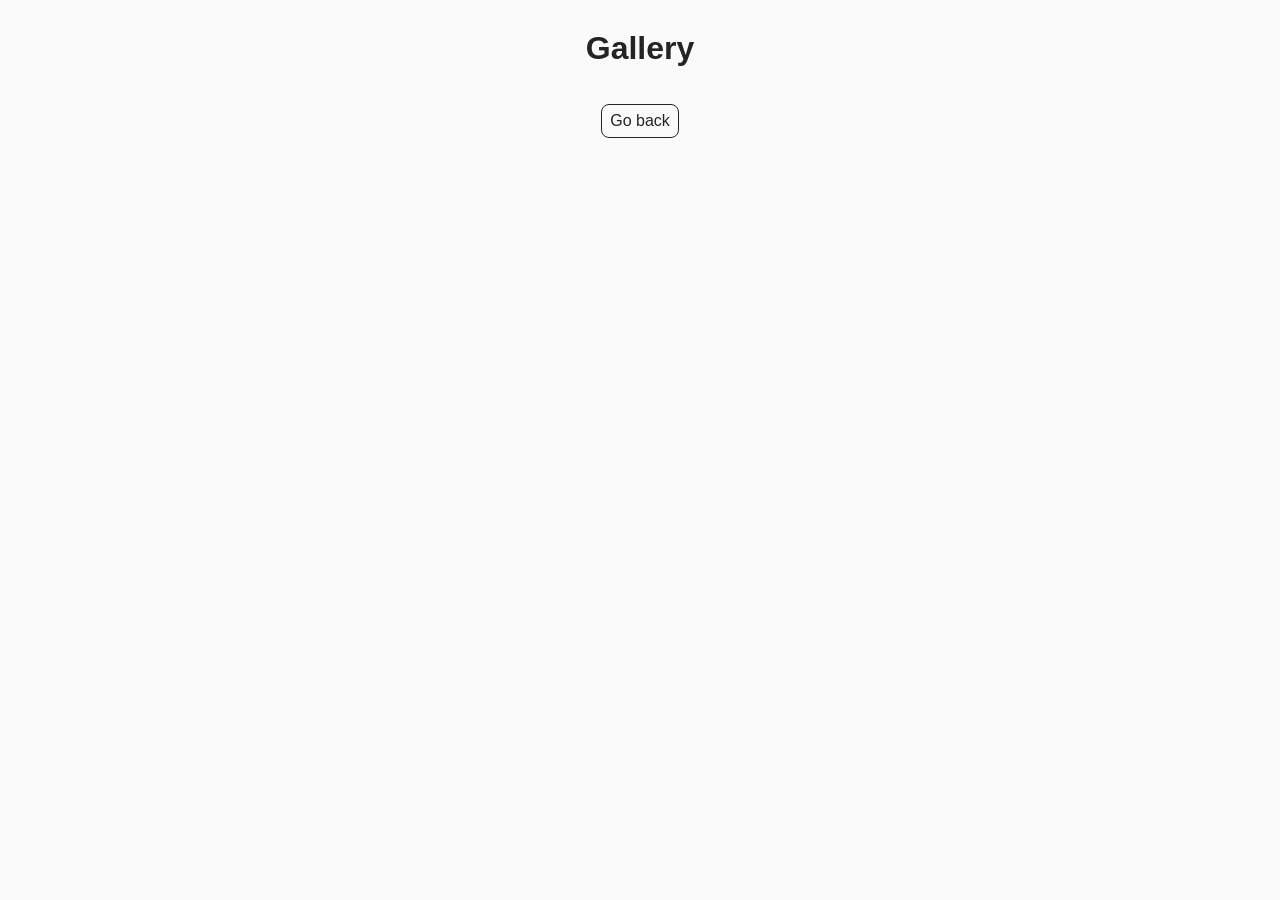
<file: src/1-gallery.html>
<!DOCTYPE html>
<html lang="en">
  <head>
    <meta charset="UTF-8" />
    <meta http-equiv="X-UA-Compatible" content="IE=edge" />
    <meta name="viewport" content="width=device-width, initial-scale=1.0" />
    <title>Gallery</title>
    <link rel="stylesheet" href="./css/styles.css" />
  </head>
  <body>
    <main>
      <div class="container">
        <h1 class="main-title">Gallery</h1>
        <a class="back-link" href="./index.html">Go back</a>

        <ul class="gallery"></ul>
      </div>
    </main>

    <script type="module" src="./js/1-gallery.js"></script>
  </body>
</html>
</file>
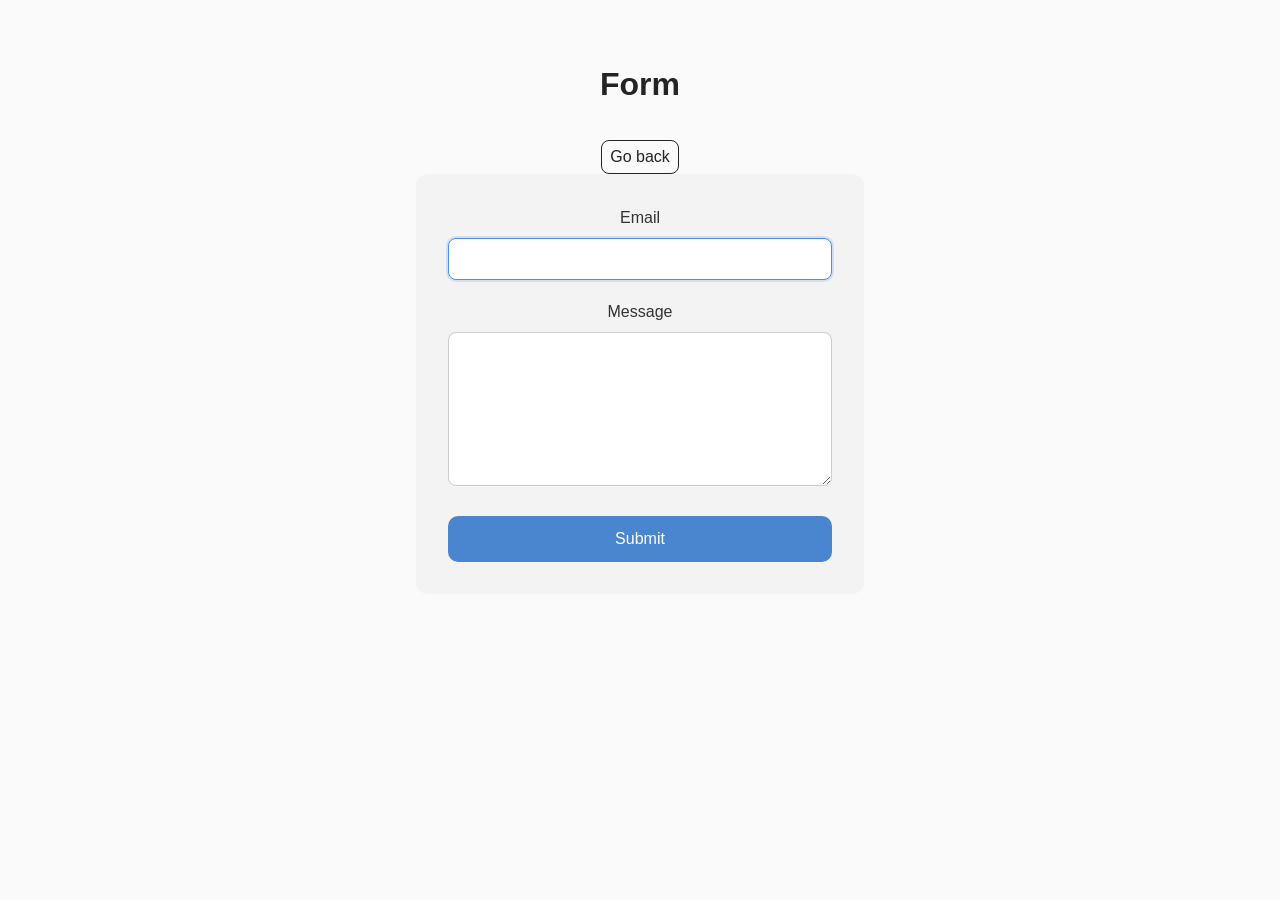
<file: src/2-form.html>
<!DOCTYPE html>
<html lang="en">
  <head>
    <meta charset="UTF-8" />
    <meta http-equiv="X-UA-Compatible" content="IE=edge" />
    <meta name="viewport" content="width=device-width, initial-scale=1.0" />
    <title>Form</title>
    <link rel="stylesheet" href="./css/styles.css" />
  </head>
  <body class="form-page">
    <main>
      <div class="container">
        <h1 class="main-title">Form</h1>
        <a class="back-link" href="./index.html">Go back</a>
        <div class="form-page">
        <form class="feedback-form" autocomplete="off">
          <label>
            Email
            <input type="email" name="email" autofocus />
          </label>

          <label>
            Message
            <textarea name="message" rows="8"></textarea>
          </label>

          <button type="submit">Submit</button>
        </form>
        </div>
      </div>
    </main>

    <script type="module" src="./js/2-form.js"></script>
  </body>
</html>
</file>
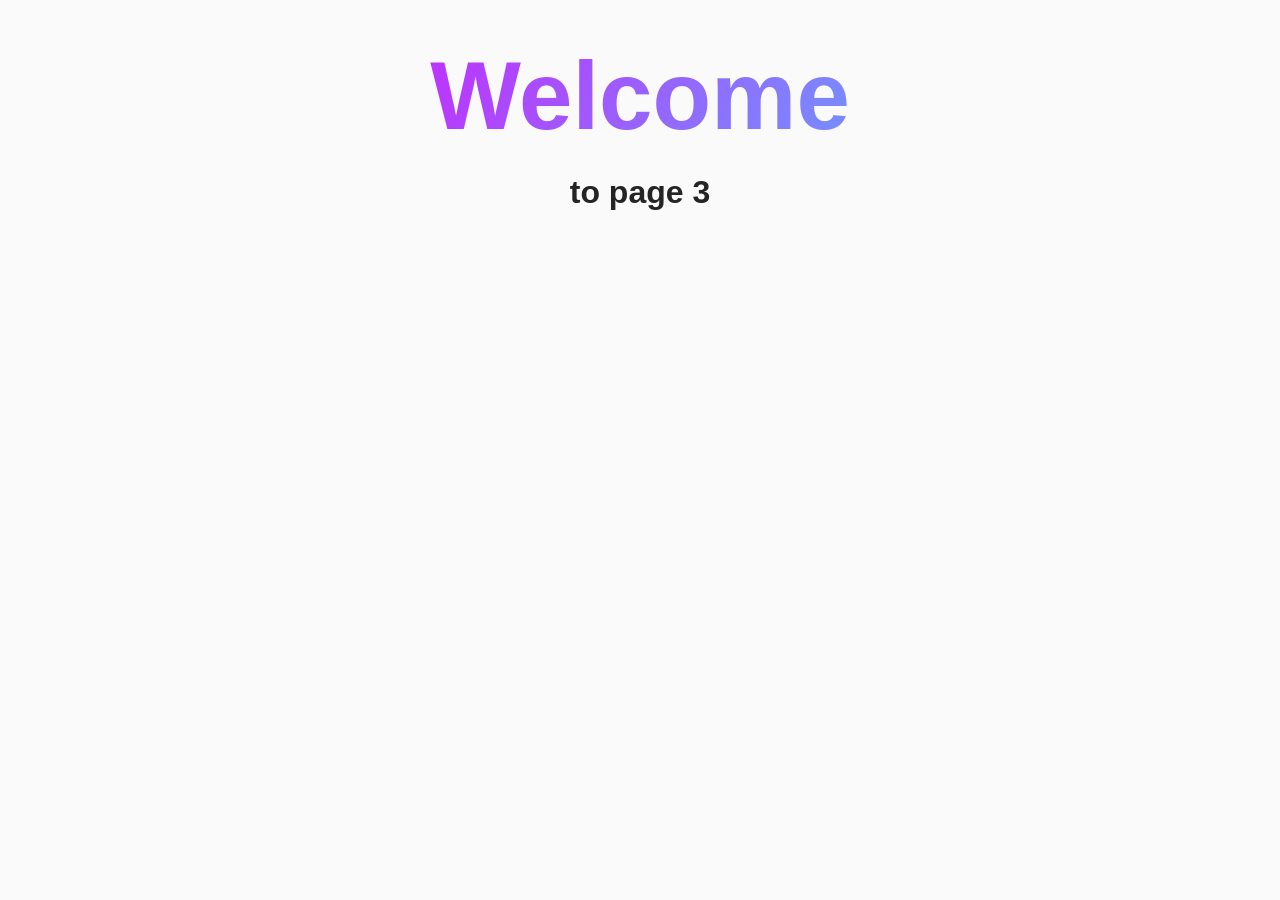
<file: src/page-3.html>
<!DOCTYPE html>
<html lang="en">
  <head>
    <meta charset="UTF-8" />
    <meta http-equiv="X-UA-Compatible" content="IE=edge" />
    <meta name="viewport" content="width=device-width, initial-scale=1.0" />
    <title>Page 3</title>
    <link rel="stylesheet" href="./css/styles.css" />
  </head>
  <body>
    <load
      src="./partials/header.html"
      icon-path="./img/sprite.svg#logo"
      highlight-curr="active"
    />

    <main>
      <div class="container">
        <h1 class="main-title">
          <span class="main-title-gradient">Welcome</span> to page 3
        </h1>
        <load src="./partials/back-link.html" />
      </div>
    </main>

    <load src="./partials/footer.html" />
  </body>
</html>
</file>
<file: src/css/styles.css>
/**
  |============================
  | include css partials with
  | default @import url()
  |============================
*/
/* Common styles */
@import url('./reset.css');
@import url('./base.css');
@import url('./container.css');
@import url('./animations.css');

/* Sections style */
@import url('./header.css');
@import url('./vite-promo.css');
@import url('./badges.css');
@import url('./back-link.css');
@import url('./footer.css');



* {
  box-sizing: border-box;
}

body {
  margin: 0;
  font-family: sans-serif;
  background-color: #fafafa;
}

ul {
  list-style: none;
  padding: 0;
  margin: 0;
}


.container {
  max-width: 1128px;
  margin: 0 auto;
  padding: 24px;
}

.gallery {
  display: grid;
  grid-template-columns: repeat(3, 1fr);
  gap: 24px;
}

.gallery-item {
  overflow: hidden;
}

.gallery-image {
  width: 100%;
  height: 100%;
  display: block;
  object-fit: cover;
  height: 200px;
  transition: transform 250ms ease;
}

.gallery-link {
  display: block;
  overflow: hidden;
}

.gallery-link:hover .gallery-image {
  transform: scale(1.05);
}

.form-page .container {
  max-width: 480px;
  margin: 60px auto;
  padding: 0 16px;
}

.form-page .feedback-form {
  background-color: #f3f3f3;
  padding: 32px;
  border-radius: 12px;

  display: flex;
  flex-direction: column;
  gap: 20px;
}

.form-page .feedback-form label {
  display: flex;
  flex-direction: column;
  font-size: 16px;
  color: #333;
  gap: 8px;
}

.form-page .feedback-form input,
.form-page .feedback-form textarea {
  padding: 12px;
  border-radius: 8px;
  border: 1px solid #ccc;
  font-size: 14px;

  transition: border-color 250ms ease, box-shadow 250ms ease;
}

.form-page .feedback-form input:focus,
.form-page .feedback-form textarea:focus {
  outline: none;
  border-color: #4a90e2;
  box-shadow: 0 0 0 2px rgba(74, 144, 226, 0.2);
}

.form-page .feedback-form button {
  margin-top: 10px;
  padding: 14px;
  border: none;
  border-radius: 10px;

  background-color: #4a86cf;
  color: #fff;
  font-size: 16px;
  cursor: pointer;

  transition: background-color 250ms ease;
}

.form-page .feedback-form button:hover {
  background-color: #3a6fb0;
}
</file>
